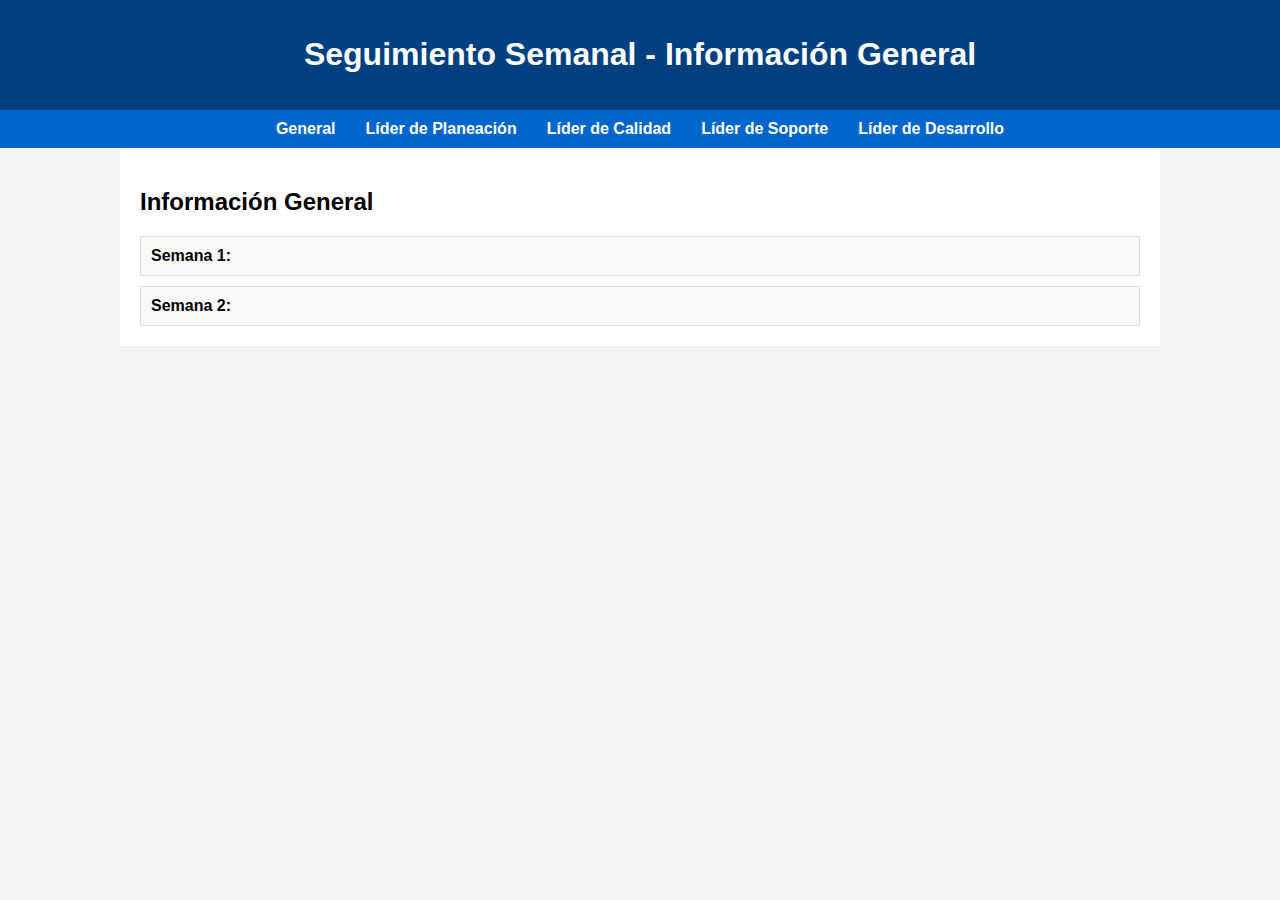
<file: HTML/index.html>
<!DOCTYPE html>
<html lang="es">
<head>
  <meta charset="UTF-8">
  <meta name="viewport" content="width=device-width, initial-scale=1.0">
  <title>Seguimiento de Líderes - General</title>
  <link rel="stylesheet" href="/CSS/styles.css">
</head>
<body>
  <header>
    <h1>Seguimiento Semanal - Información General</h1>
  </header>

  <nav>
    <a href="index.html">General</a>
    <a href="planeacion.html">Líder de Planeación</a>
    <a href="calidad.html">Líder de Calidad</a>
    <a href="soporte.html">Líder de Soporte</a>
    <a href="desarrollo.html">Líder de Desarrollo</a>
  </nav>

  <main>
    <h2>Información General</h2>
    <div class="semana">
      <strong>Semana 1:</strong>
    </div>
    <div class="semana">
      <strong>Semana 2:</strong> 
    </div>
  </main>
</body>
</html>
</file>
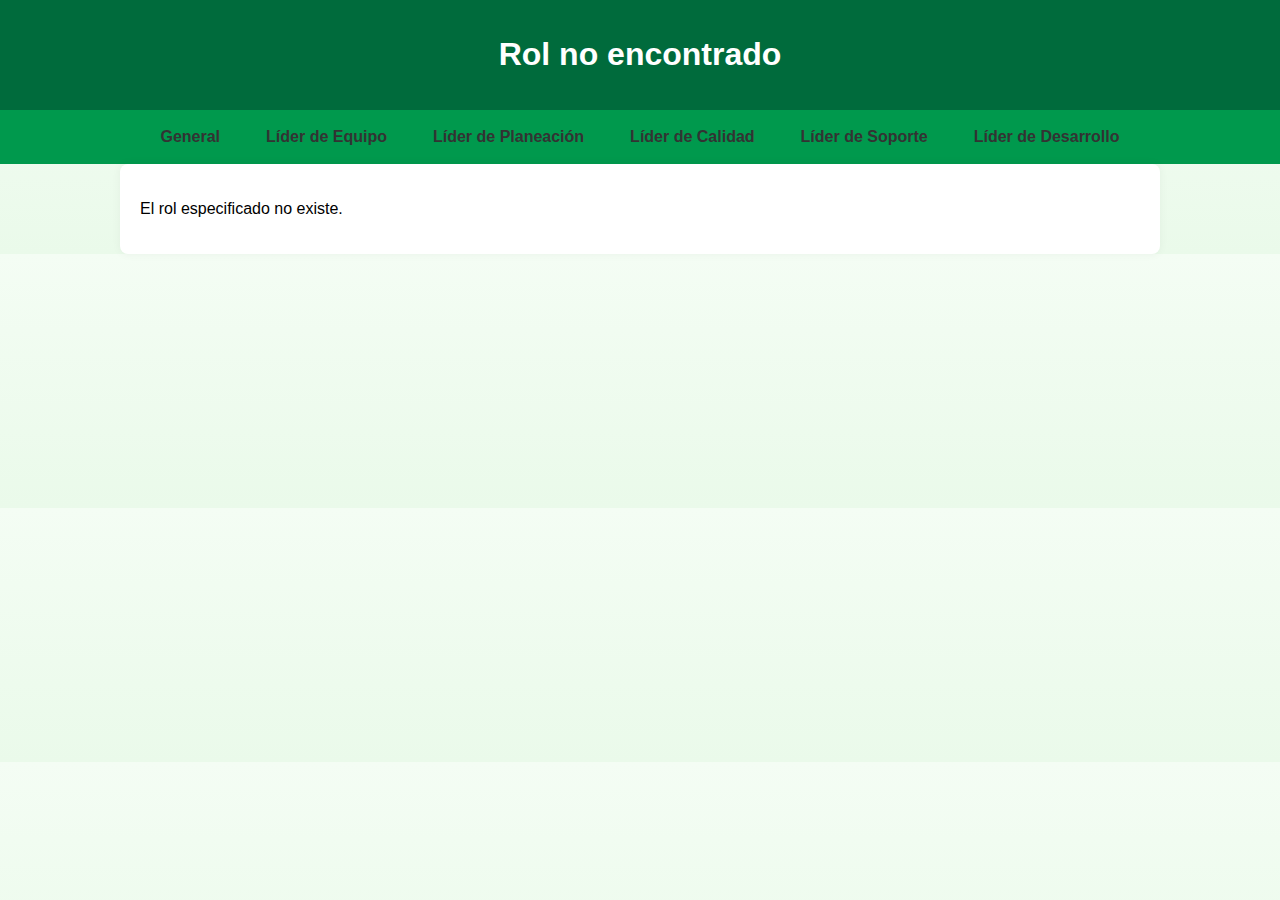
<file: rol.html>
<!DOCTYPE html>
<html lang="es">
<head>
  <meta charset="UTF-8">
  <meta name="viewport" content="width=device-width, initial-scale=1.0">
  <title>Roles</title>
  <link rel="stylesheet" href="css/styles.css">
  <script defer src="scripts/rol.js"></script>
</head>
<body>
  <header>
    <h1 id="rol-title">Cargando...</h1>
  </header>

  <nav>
    <a href="index.html">General</a>
    <a href="rol.html?role=lider-de-equipo">Líder de Equipo</a>
    <a href="rol.html?role=lider-de-planeacion">Líder de Planeación</a>
    <a href="rol.html?role=lider-de-calidad">Líder de Calidad</a>
    <a href="rol.html?role=lider-de-soporte">Líder de Soporte</a>
    <a href="rol.html?role=lider-de-desarrollo">Líder de Desarrollo</a>
  </nav>

  <main>
    <section id="rol-content">
      <p>Cargando información...</p>
    </section>
  </main>
</body>
</html>
</file>
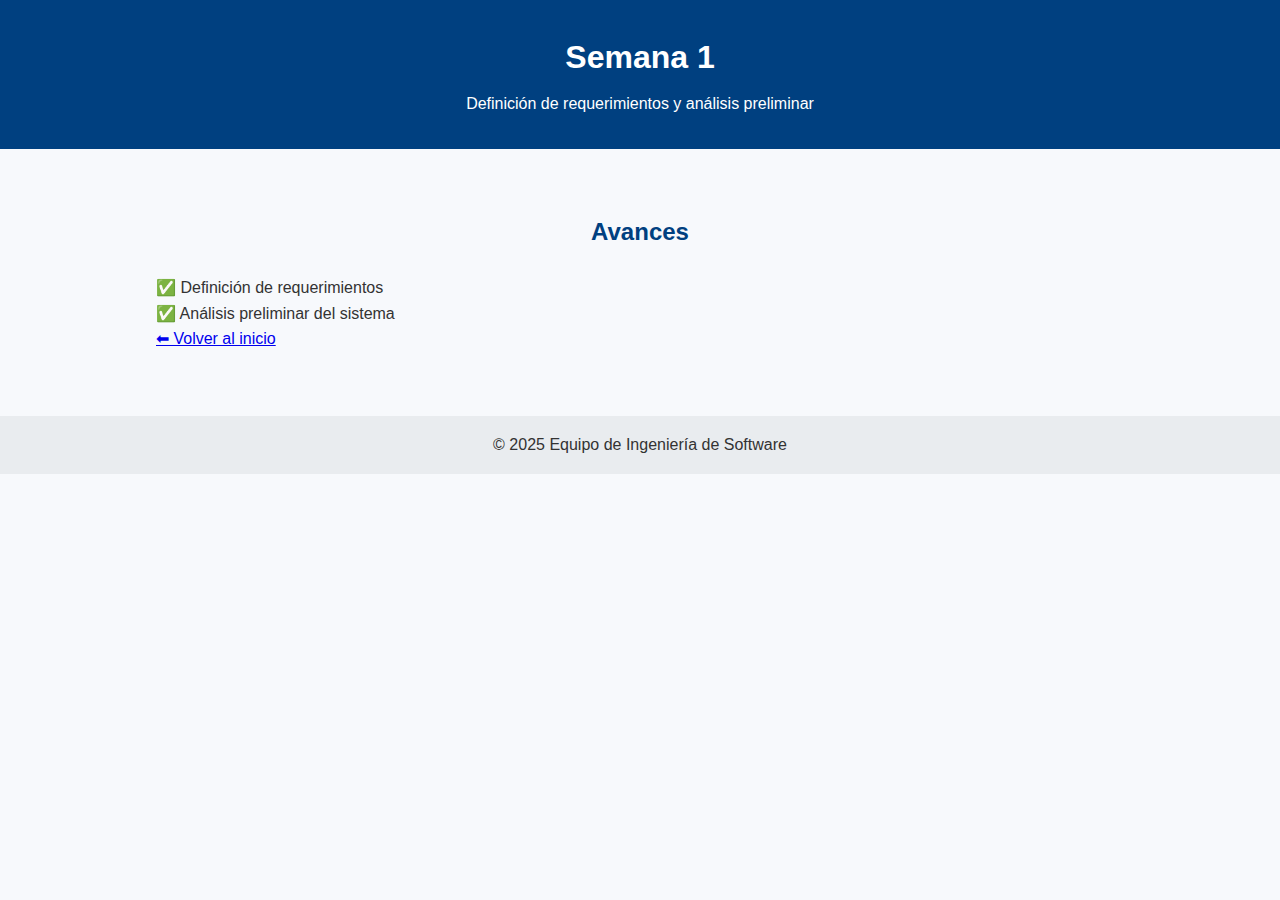
<file: semana1.html>
<!DOCTYPE html>
<html lang="es">
<head>
  <meta charset="UTF-8" />
  <meta name="viewport" content="width=device-width, initial-scale=1.0"/>
  <title>Semana 1 - Avances</title>
  <link rel="stylesheet" href="styles.css" />
</head>
<body>
  <header>
    <h1>Semana 1</h1>
    <p>Definición de requerimientos y análisis preliminar</p>
  </header>

  <main>
    <section class="avances">
      <h2>Avances</h2>
      <p>✅ Definición de requerimientos</p>
      <p>✅ Análisis preliminar del sistema</p>
    </section>
    <a href="index.html">⬅ Volver al inicio</a>
  </main>

  <footer>
    <p>&copy; 2025 Equipo de Ingeniería de Software</p>
  </footer>
</body>
</html>
</file>
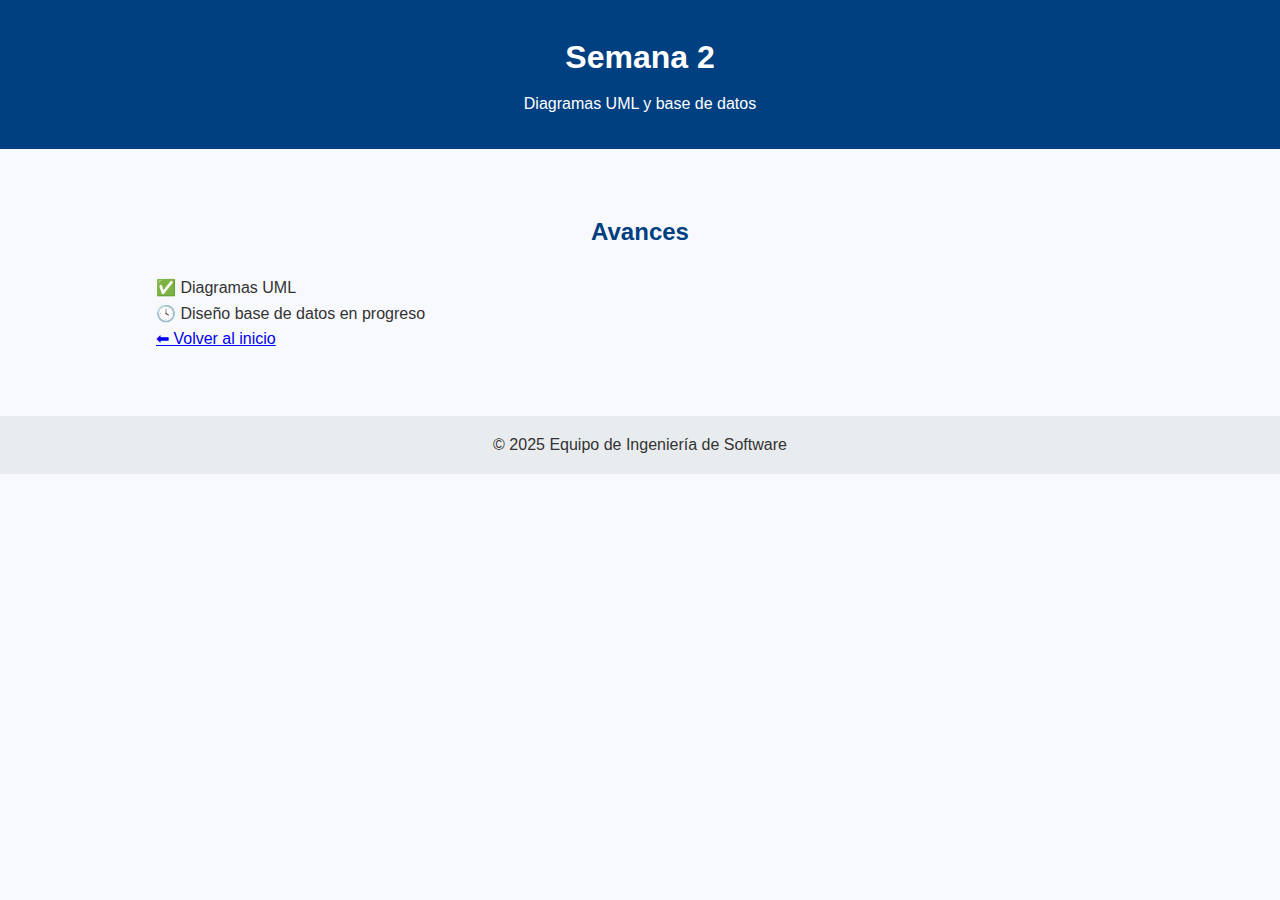
<file: semana2.html>
<!DOCTYPE html>
<html lang="es">
<head>
  <meta charset="UTF-8" />
  <meta name="viewport" content="width=device-width, initial-scale=1.0"/>
  <title>Semana 2 - Avances</title>
  <link rel="stylesheet" href="styles.css" />
</head>
<body>
  <header>
    <h1>Semana 2</h1>
    <p>Diagramas UML y base de datos</p>
  </header>

  <main>
    <section class="avances">
      <h2>Avances</h2>
      <p>✅ Diagramas UML</p>
      <p>🕓 Diseño base de datos en progreso</p>
    </section>
    <a href="index.html">⬅ Volver al inicio</a>
  </main>

  <footer>
    <p>&copy; 2025 Equipo de Ingeniería de Software</p>
  </footer>
</body>
</html>
</file>
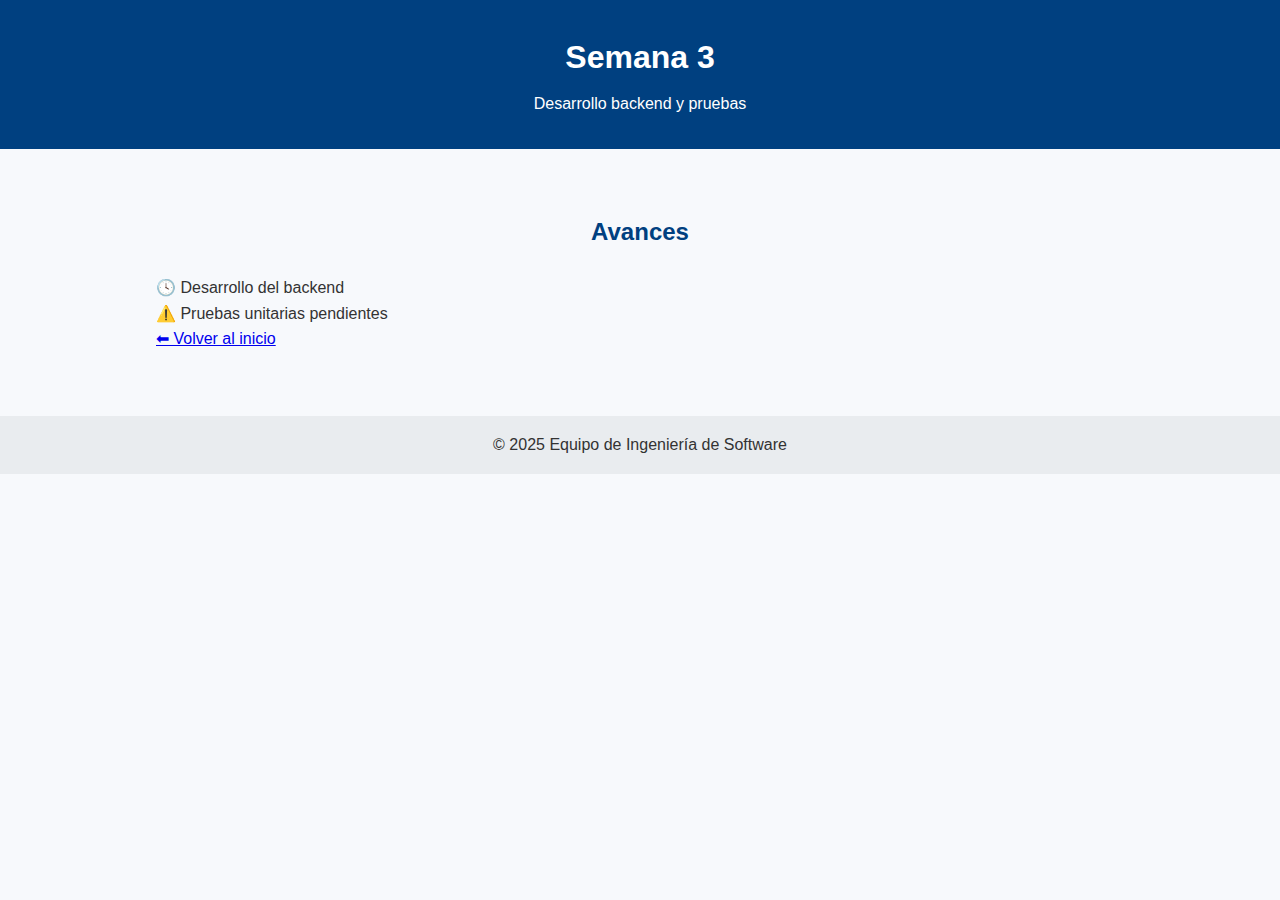
<file: semana3.html>
<!DOCTYPE html>
<html lang="es">
<head>
  <meta charset="UTF-8" />
  <meta name="viewport" content="width=device-width, initial-scale=1.0"/>
  <title>Semana 3 - Avances</title>
  <link rel="stylesheet" href="styles.css" />
</head>
<body>
  <header>
    <h1>Semana 3</h1>
    <p>Desarrollo backend y pruebas</p>
  </header>

  <main>
    <section class="avances">
      <h2>Avances</h2>
      <p>🕓 Desarrollo del backend</p>
      <p>⚠️ Pruebas unitarias pendientes</p>
    </section>
    <a href="index.html">⬅ Volver al inicio</a>
  </main>

  <footer>
    <p>&copy; 2025 Equipo de Ingeniería de Software</p>
  </footer>
</body>
</html>
</file>
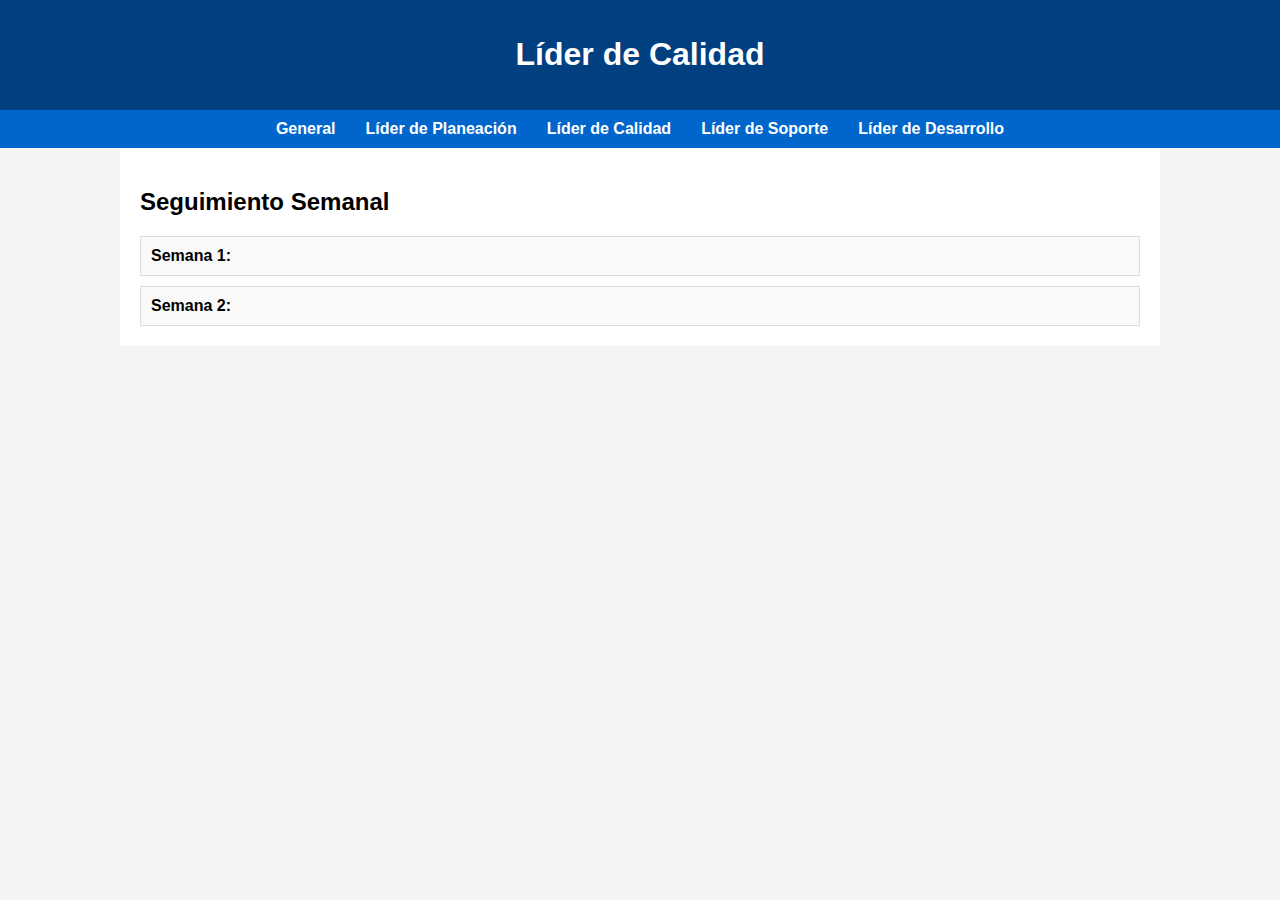
<file: HTML/calidad.html>
<!DOCTYPE html>
<html lang="es">
<head>
  <meta charset="UTF-8">
  <meta name="viewport" content="width=device-width, initial-scale=1.0">
  <title>Líder de Calidad</title>
  <link rel="stylesheet" href="/CSS/styles.css">
</head>
<body>
  <header>
    <h1>Líder de Calidad</h1>
  </header>

  <nav>
    <a href="index.html">General</a>
    <a href="planeacion.html">Líder de Planeación</a>
    <a href="calidad.html">Líder de Calidad</a>
    <a href="soporte.html">Líder de Soporte</a>
    <a href="desarrollo.html">Líder de Desarrollo</a>
  </nav>

  <main>
    <h2>Seguimiento Semanal</h2>
    <div class="semana">
      <strong>Semana 1:</strong> 
    </div>
    <div class="semana">
      <strong>Semana 2:</strong> 
    </div>
  </main>
</body>
</html>
</file>
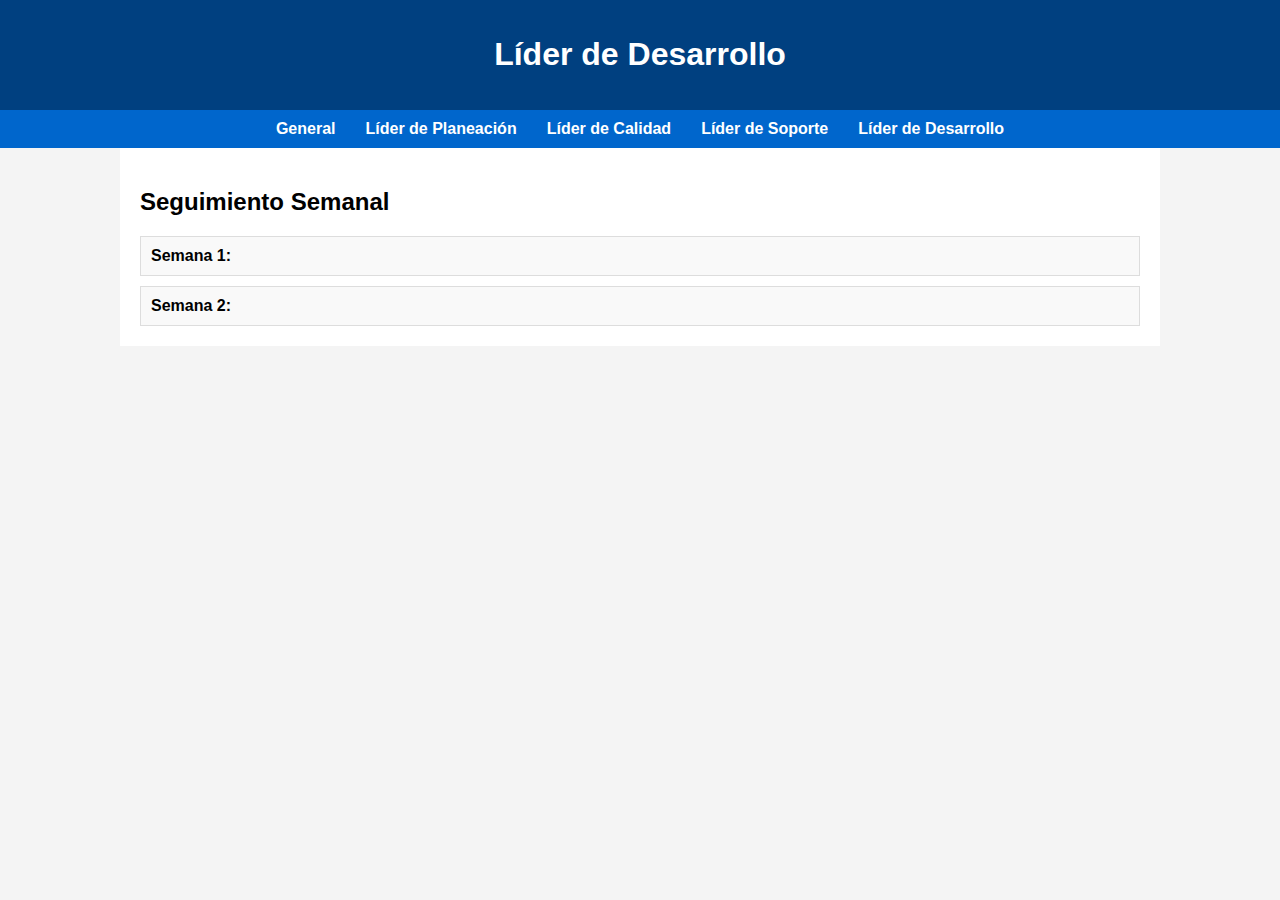
<file: HTML/desarrollo.html>
<!DOCTYPE html>
<html lang="es">
<head>
  <meta charset="UTF-8">
  <meta name="viewport" content="width=device-width, initial-scale=1.0">
  <title>Líder de Desarrollo</title>
  <link rel="stylesheet" href="/CSS/styles.css">
</head>
<body>
  <header>
    <h1>Líder de Desarrollo</h1>
  </header>

  <nav>
    <a href="index.html">General</a>
    <a href="planeacion.html">Líder de Planeación</a>
    <a href="calidad.html">Líder de Calidad</a>
    <a href="soporte.html">Líder de Soporte</a>
    <a href="desarrollo.html">Líder de Desarrollo</a>
  </nav>

  <main>
    <h2>Seguimiento Semanal</h2>
    <div class="semana">
      <strong>Semana 1:</strong> 
    </div>
    <div class="semana">
      <strong>Semana 2:</strong> 
    </div>
  </main>
</body>
</html>
</file>
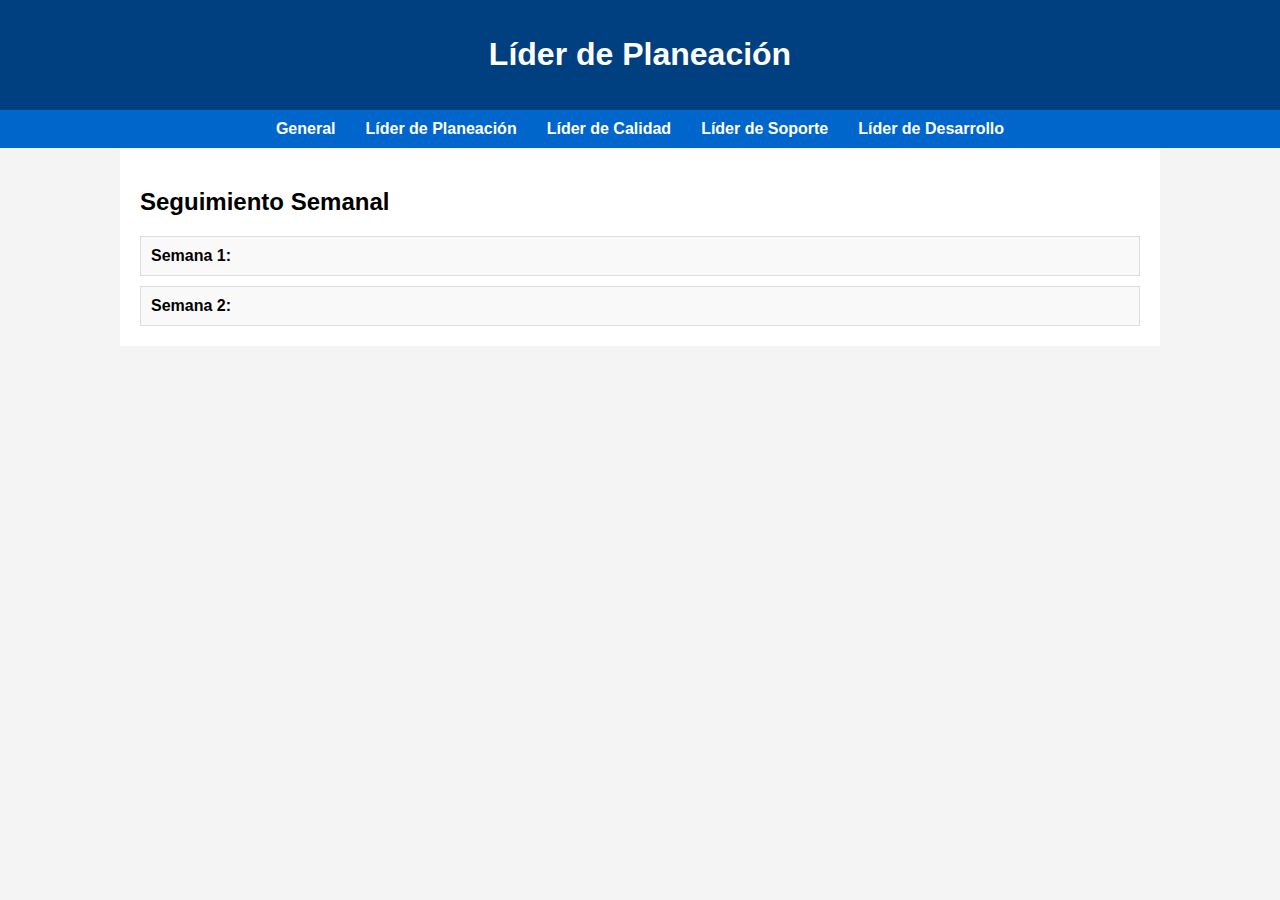
<file: HTML/planeacion.html>
<!DOCTYPE html>
<html lang="es">
<head>
  <meta charset="UTF-8">
  <meta name="viewport" content="width=device-width, initial-scale=1.0">
  <title>Líder de Planeación</title>
  <link rel="stylesheet" href="/CSS/styles.css">
</head>
<body>
  <header>
    <h1>Líder de Planeación</h1>
  </header>

  <nav>
    <a href="index.html">General</a>
    <a href="planeacion.html">Líder de Planeación</a>
    <a href="calidad.html">Líder de Calidad</a>
    <a href="soporte.html">Líder de Soporte</a>
    <a href="desarrollo.html">Líder de Desarrollo</a>
  </nav>

  <main>
    <h2>Seguimiento Semanal</h2>
    <div class="semana">
      <strong>Semana 1:</strong> 
    </div>
    <div class="semana">
      <strong>Semana 2:</strong> 
    </div>
  </main>
</body>
</html>
</file>
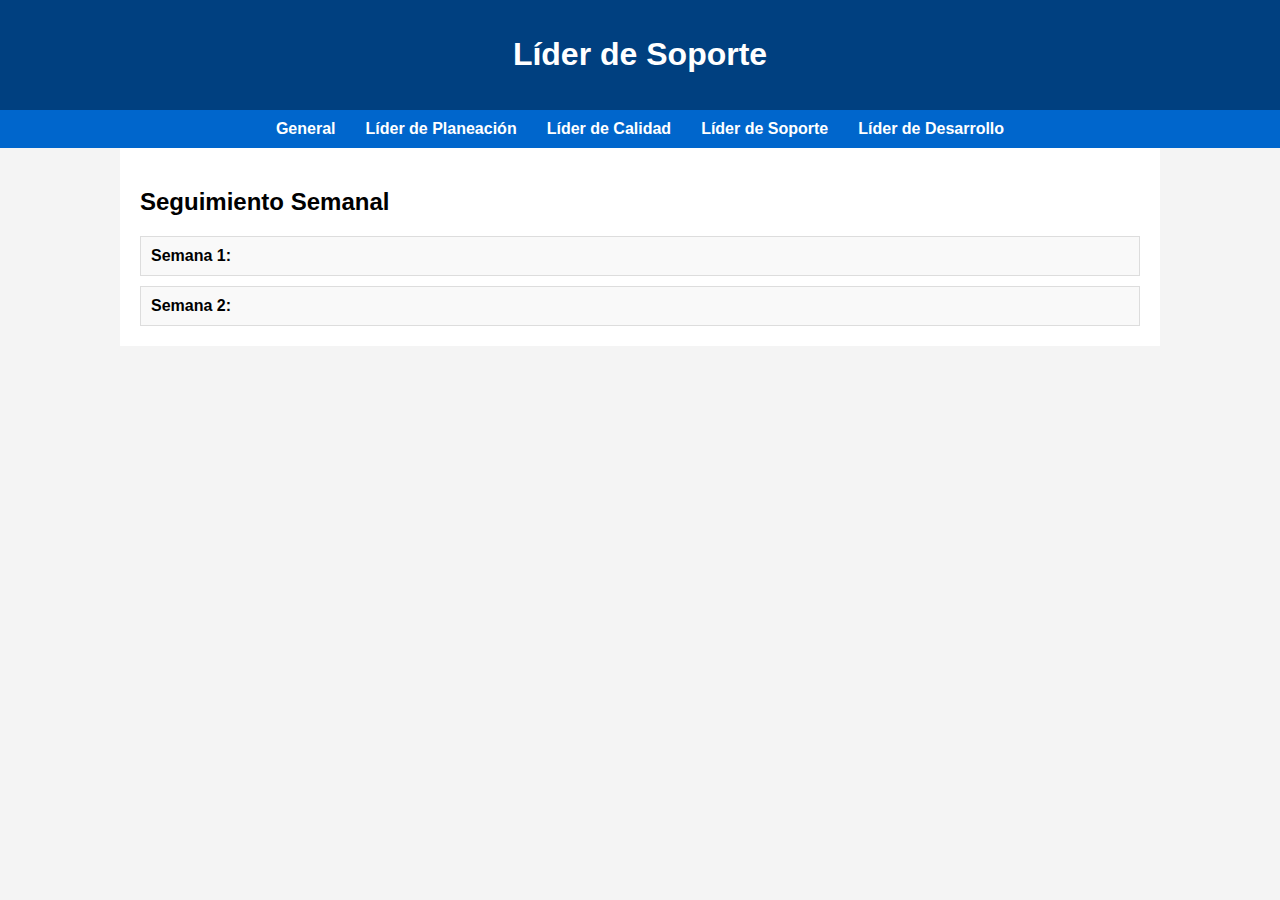
<file: HTML/soporte.html>
<!DOCTYPE html>
<html lang="es">
<head>
  <meta charset="UTF-8">
  <meta name="viewport" content="width=device-width, initial-scale=1.0">
  <title>Líder de Soporte</title>
  <link rel="stylesheet" href="/CSS/styles.css">
</head>
<body>
  <header>
    <h1>Líder de Soporte</h1>
  </header>

  <nav>
    <a href="index.html">General</a>
    <a href="planeacion.html">Líder de Planeación</a>
    <a href="calidad.html">Líder de Calidad</a>
    <a href="soporte.html">Líder de Soporte</a>
    <a href="desarrollo.html">Líder de Desarrollo</a>
  </nav>

  <main>
    <h2>Seguimiento Semanal</h2>
    <div class="semana">
      <strong>Semana 1:</strong> 
    </div>
    <div class="semana">
      <strong>Semana 2:</strong> 
    </div>
  </main>
</body>
</html>
</file>
<file: CSS/styles.css>
body {
  font-family: Arial, sans-serif;
  margin: 0;
  padding: 0;
  background: #f4f4f4;
}

header {
  background: #004080;
  color: white;
  padding: 15px;
  text-align: center;
}

nav {
  background: #0066cc;
  padding: 10px;
  display: flex;
  justify-content: center;
}

nav a {
  color: white;
  text-decoration: none;
  margin: 0 15px;
  font-weight: bold;
}

nav a:hover {
  text-decoration: underline;
}

main {
  padding: 20px;
  background: white;
  max-width: 1000px;
  margin: auto;
}

.semana {
  border: 1px solid #ddd;
  padding: 10px;
  margin-top: 10px;
  background: #f9f9f9;
}
</file>
<file: css/styles.css>
body {
  font-family: Arial, sans-serif;
  margin: 0;
  padding: 0;
  background: #f4fdf4; 
}

header {
  background: #006b3c; 
  color: white;
  padding: 15px;
  text-align: center;
}

nav {
  background: #00994d; 
  padding: 10px;
  display: flex;
  justify-content: center;
}

nav a {
  color: white;
  text-decoration: none;
  margin: 0 15px;
  font-weight: bold;
  transition: color 0.3s, background 0.3s;
  padding: 5px 10px;
  border-radius: 5px;
}

nav a:hover {
  background: white;
  color: #00994d;
}

main {
  padding: 20px;
  background: white;
  max-width: 1000px;
  margin: auto;
  box-shadow: 0 0 10px rgba(0, 0, 0, 0.05);
  border-radius: 8px;
}

.semana {
  border: 1px solid #b2d8b2; 
  padding: 10px;
  margin-top: 10px;
  background: #e6f5e6;
  border-radius: 5px;
}

nav a {
  display: flex;
  align-items: center;
  gap: 8px; 
  padding: 8px;
  text-decoration: none;
  color: #333;
}

nav a i {
  font-size: 18px;
  color: #e6f5e6; 
}

body {
  font-family: Arial, sans-serif;
  margin: 0;
  background: #f4fdf4;
}

header {
  background: #006b3c;
  color: white;
  padding: 15px;
  text-align: center;
}

.card {
  background: white;
  padding: 15px;
  margin: 15px;
  border-radius: 8px;
  box-shadow: 0 2px 8px rgba(0,0,0,0.1);
}

.card h3 {
  margin-top: 0;
}

.visor {
  width: 100%;
  height: 500px; /* Documento más grande */
  border: 1px solid #ccc;
  margin: 10px 0;
  border-radius: 5px;
}

.botones {
  display: flex;
  gap: 10px;
  justify-content: center;
}

.btn {
  display: inline-block;
  padding: 10px 15px;
  border-radius: 6px;
  text-decoration: none;
  color: white;
  font-weight: bold;
  transition: background 0.3s ease;
}

.btn.abrir {
  background: #28a745; /* Verde */
}

.btn.descargar {
  background: #007bff; /* Azul */
}

.btn:hover {
  opacity: 0.8;
}

#main-header {
  display: flex;
  justify-content: space-between;
  align-items: center;
  padding: 15px;
  background: #006b3c;
}

/* Style the search box */
#search-box {
  width: 250px;
  padding: 8px 12px;
  border: none;
  border-radius: 5px;
  font-size: 16px;
  background: white;
  color: #333;
}

/* Focus state for accessibility and emphasis */
#search-box:focus {
  outline: none;
  box-shadow: 0 0 5px rgba(255, 255, 255, 0.8);
}

.logo-superior {
  width: 70px;  
  height: auto;
}

.card {
  background: white;
  border-radius: 10px;
  padding: 20px;
  margin: 20px auto;
  max-width: 900px;
  box-shadow: 0 4px 15px rgba(0,0,0,0.08);
  border-left: 6px solid #00994d; /* Borde verde para destacar */
}

.card h2 {
  margin-top: 0;
  color: #006b3c;
}

.card-inner {
  background: #f9fff9;
  padding: 15px;
  margin-top: 10px;
  border-radius: 8px;
  border: 1px solid #e0f2e0;
}

ul {
  padding-left: 20px;
}

ul li {
  margin-bottom: 8px;
}

body {
  background: linear-gradient(180deg, #f4fdf4, #eafaea);
}

.enlace-plantillas {
  display: inline-block;
  background: #00994d;
  color: white;
  padding: 12px 20px;
  border-radius: 8px;
  text-decoration: none;
  font-weight: bold;
  font-size: 16px;
  transition: background 0.3s ease;
}

.enlace-plantillas:hover {
  background: #007a3d;
}
</file>
<file: styles.css>
* {
  margin: 0;
  padding: 0;
  box-sizing: border-box;
}

body {
  font-family: 'Segoe UI', Tahoma, Geneva, Verdana, sans-serif;
  background-color: #f7f9fc;
  color: #333;
  line-height: 1.6;
}

header {
  background-color: #004080;
  color: white;
  padding: 2rem 1rem;
  text-align: center;
}

header h1 {
  margin-bottom: 0.5rem;
}

main {
  padding: 2rem 1rem;
  max-width: 1000px;
  margin: 0 auto;
}

.avances {
  margin-top: 2rem;
}

.avances h2 {
  margin-bottom: 1.5rem;
  text-align: center;
  color: #004080;
}

.tarjeta {
  background-color: white;
  border-left: 5px solid #004080;
  padding: 1rem;
  margin-bottom: 1rem;
  box-shadow: 0 2px 5px rgba(0,0,0,0.1);
  border-radius: 5px;
  transition: transform 0.2s;
}

.tarjeta:hover {
  transform: translateY(-3px);
}

footer {
  text-align: center;
  padding: 1rem;
  background-color: #e9ecef;
  margin-top: 2rem;
}
</file>
